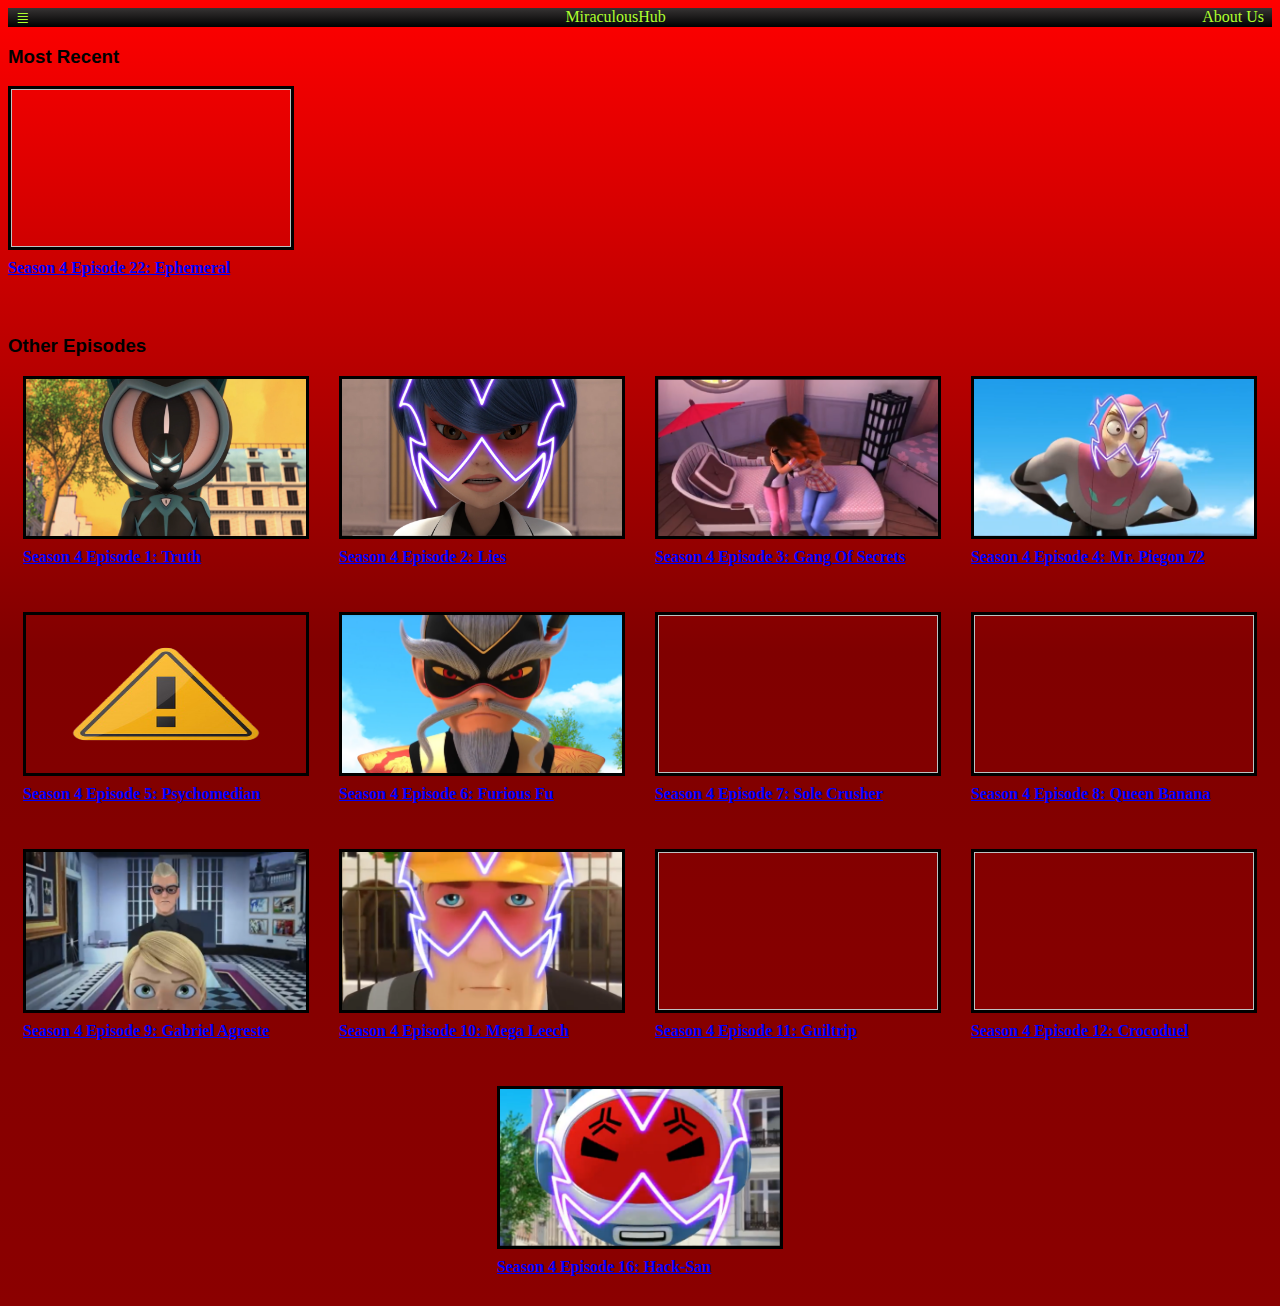
<file: engDub.html>
<!DOCTYPE HTML>
    <head>
        <title>Miraculous Ladybug S4 English Dub</title>
        <link rel="stylesheet" 
        type="text/css"
        href="style.css">
    </head>

    <body>
        <div class="header">
            <div class="menu">
                <div class="right-menu">
                    <a class="menu-button">≣</a>
                    <div class="dropdown">
                      <br>
                      <a href="index.html">HOME</a><br><br>
                      <a href="engSub.html">ENG SUB</a><br><br>
                      <a href="transformations.html">TRANSFORMATIONS</a><br><br>
                    </div>
                </div>
                <div>MiraculousHub</div>
                <div><a href="aboutme.html">About Us</a></div>
            </div>
        </div>

        <div class="mostRecentEpisodes">
            <h3>Most Recent</h3>
            <a href="Season4/E22.html"><img></a>
            <h4>Season 4 Episode 22: Ephemeral</h4>
        </div>

        <br>

        <div class="otherEpisodes">
            <h3>Other Episodes</h3>
            <div class="episodes">
                <div>
                    <a href="Season4/E1.html"><img src='Season4Img/truth.PNG'></a>
                    <h4>Season 4 Episode 1: Truth</h4>
                </div>

                <div>
                    <a href="Season4/E2.html"><img src="Season4Img/lies.PNG"></a>
                    <h4>Season 4 Episode 2: Lies</h4>
                </div>

                <div>
                    <a href="Season4/E3.html"><img src="Season4Img/gangOfSecrets.PNG"></a>
                    <h4>Season 4 Episode 3: Gang Of Secrets</h4>
                </div>

                <div>
                    <a href="Season4/E4.html"><img src="Season4Img/mrPiegon72.PNG"></a>
                    <h4>Season 4 Episode 4: Mr. Piegon 72</h4>
                </div>

                <div class="videos">
                    <div>
                        <a href="Season4/E5.html"><img src="warningTriangle.png" width=280 height="157.5"></a>
                        <h4>Season 4 Episode 5: Psychomedian</h4>
                    </div>
                </div>

                <div class="videos">
                    <div>
                        <a href="Season4/E6.html"><img src="Season4Img/furiousFu.PNG"></a>
                        <h4>Season 4 Episode 6: Furious Fu</h4>
                    </div>
                </div>
    
                <div class="videos">
                    <div>
                        <a href="Season4/E7.html"><img></a>
                        <h4>Season 4 Episode 7: Sole Crusher</h4>
                    </div>
                </div>
    
                <div class="videos">
                    <div>
                        <a href="Season4/E8.html"><img></a>
                        <h4>Season 4 Episode 8: Queen Banana</h4>
                    </div>
                </div>
    
                <div class="videos">
                    <div>
                        <a href="Season4/E9.html"><img src="Season4Img/GabrielAgreste.PNG"></a>
                        <h4>Season 4 Episode 9: Gabriel Agreste</h4>
                    </div>
                </div>
    
                <div class="videos">
                    <div>
                        <a href="Season4/E10.html"><img src="Season4Img/mega-leech.PNG"></a>
                        <h4>Season 4 Episode 10: Mega Leech</h4>
                    </div>
                </div>

                <div class="videos">
                    <div>
                        <a href="Season4/E11.html"><img></a>
                        <h4>Season 4 Episode 11: Guiltrip</h4>
                    </div>
                </div>

                <div class="videos">
                    <div>
                        <a href="Season4/E12.html"><img></a>
                        <h4>Season 4 Episode 12: Crocoduel</h4>
                    </div>
                </div>
    
                <div class="videos">
                    <div>
                        <a href="Season4/E16.html"><img src="Season4Img/hack-san.PNG"></a>
                        <h4>Season 4 Episode 16: Hack-San</h4>
                    </div>
                </div>

                
            </div>
          </div>
    </body>
</file>
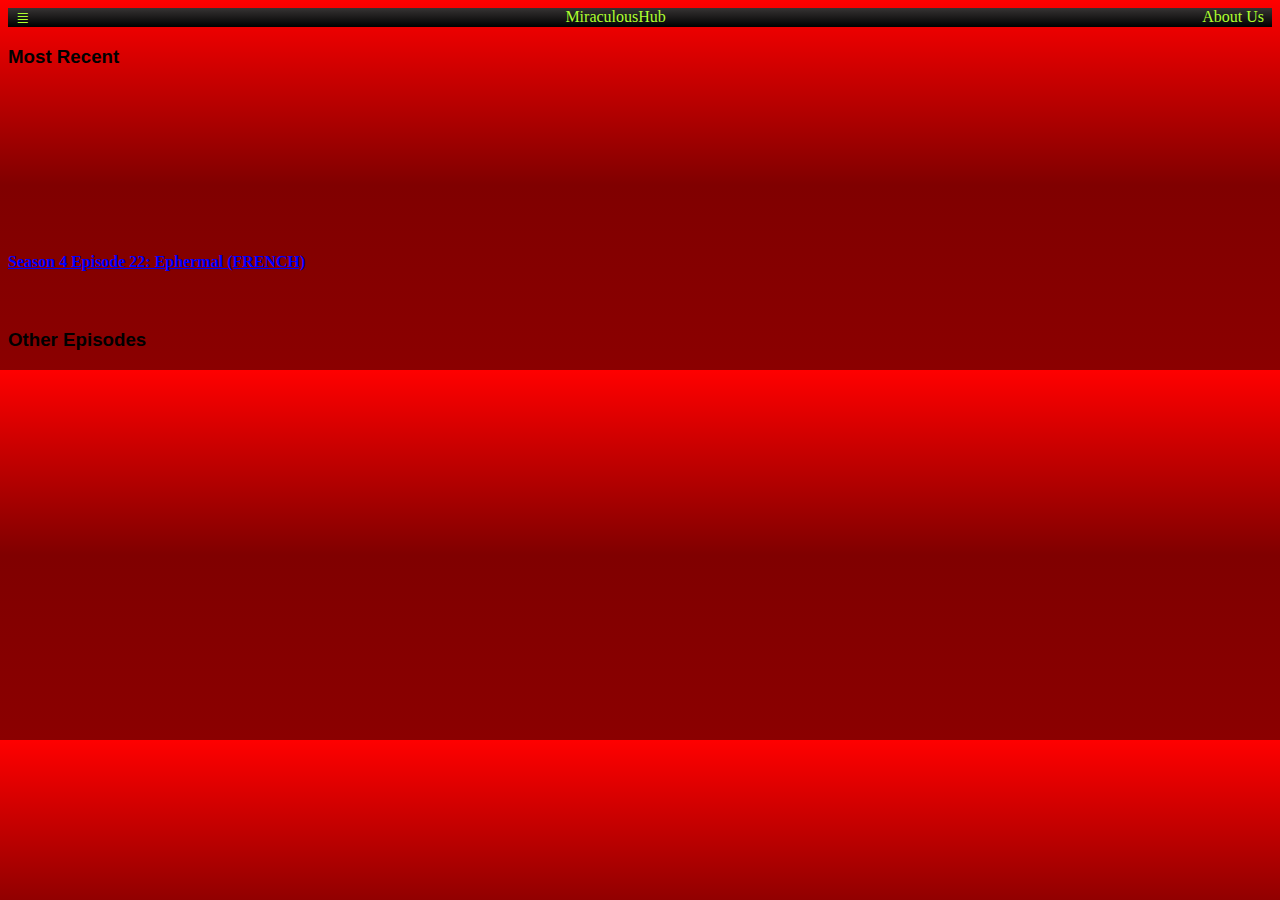
<file: engSub.html>
<!DOCTYPE HTML>
    <head>
        <title>Miraculous Ladybug S4 English Sub</title>
        <link rel="stylesheet" 
        type="text/css"
        href="style.css">
    </head>

    <body>
        <div class="header">
            <div class="menu">
                <div class="right-menu">
                    <a class="menu-button">≣</a>
                    <div class="dropdown">
                      <br>
                      <a href="index.html">HOME</a><br><br>
                      <a href="engDub.html">ENG DUB</a><br><br>
                      <a href="transformations.html">TRANSFORMATIONS</a><br><br>
                    </div>
                </div>
                <div>MiraculousHub</div>
                <div><a href="aboutme.html">About Us</a></div>
            </div>
        </div>

        <div class="mostRecentEpisodes">
            <h3>Most Recent</h3>
            <iframe width="280" height="157.5" src="https://www.youtube.com/embed/iyB9Rm7N8bI" 
            title="YouTube video player" 
            frameborder="0"
            allow="accelerometer; autoplay; clipboard-write; encrypted-media; gyroscope; picture-in-picture" allowfullscreen></iframe>
            <h4>Season 4 Episode 22: Ephermal (FRENCH)</h4>
        </div>

        <br>

        <div class="otherEpisodes">
            <h3>Other Episodes</h3>
        </div>
    </body>
</file>
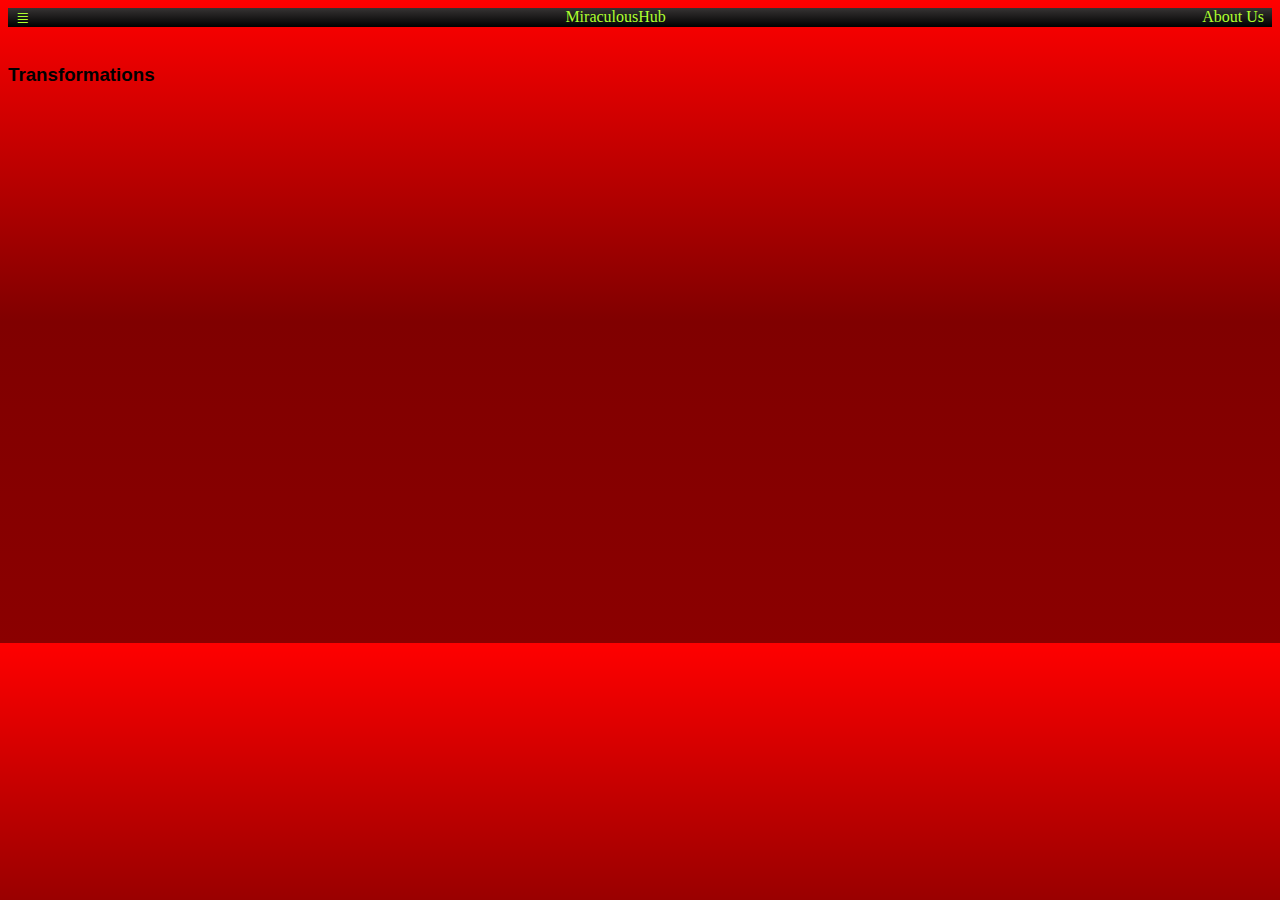
<file: transformations.html>
<!DOCTYPE HTML>
<head>
    <title>Transformations</title>
    <link rel="stylesheet" 
        type="text/css"
        href="style.css">
</head>

<body>
    <div class="header">
        <div class="menu">
            <div class="right-menu">
                <a class="menu-button">≣</a>
                <div class="dropdown">
                  <br>
                  <a href="engDub.html">ENG DUB</a><br><br>
                  <a href="engSub.html">ENG SUB</a><br><br>
                  <a href="index.html">HOME</a><br><br>
                </div>
            </div>
            <div>MiraculousHub</div>
            <div><a href="aboutme.html">About Us</a></div>
        </div>
    </div>

    <br>
    <div class='transformations'>
        <h3>Transformations</h3>
        <div class="episodes">
            <iframe width="280" height="157.5" src="https://www.youtube.com/embed/QPQox7H1Ee4" 
            title="YouTube video player" frameborder="0" 
            allow="accelerometer; autoplay; clipboard-write; encrypted-media; gyroscope; picture-in-picture" 
            allowfullscreen></iframe>

            <iframe width="280" height="157.5" src="https://www.youtube.com/embed/nTlxD6jHCQI" 
            title="YouTube video player" frameborder="0" 
            allow="accelerometer; autoplay; clipboard-write; encrypted-media; gyroscope; picture-in-picture" 
            allowfullscreen></iframe>

            <iframe width="280" height="157.5" src="https://www.youtube.com/embed/bl4QJIxi9tM" 
            title="YouTube video player" 
            frameborder="0" 
            allow="accelerometer; autoplay; clipboard-write; encrypted-media; gyroscope; picture-in-picture" 
            allowfullscreen></iframe>

            <iframe width="280" height="157.5" src="https://www.youtube.com/embed/9d1cFXlWBfI" 
            title="YouTube video player" 
            frameborder="0" 
            allow="accelerometer; autoplay; clipboard-write; encrypted-media; gyroscope; picture-in-picture" 
            allowfullscreen></iframe>

            <div class="videos">
                <iframe width="280" height="157.5" src="https://www.youtube.com/embed/7rHqt5AQjog" 
                title="YouTube video player" 
                frameborder="0" 
                allow="accelerometer; autoplay; clipboard-write; encrypted-media; gyroscope; picture-in-picture" 
                allowfullscreen></iframe>
            </div>

            <div class="videos">
                <iframe width="280" height="157.5" src="https://www.youtube.com/embed/lzudqCdPBwg" 
                title="YouTube video player" 
                frameborder="0" 
                allow="accelerometer; autoplay; clipboard-write; encrypted-media; gyroscope; picture-in-picture" 
                allowfullscreen></iframe>
            </div>

            <div class="videos">
                <iframe width="280" height="157.5" src="https://www.youtube.com/embed/YtsDB7zoa78" 
                title="YouTube video player" 
                frameborder="0" 
                allow="accelerometer; autoplay; clipboard-write; encrypted-media; gyroscope; picture-in-picture" 
                allowfullscreen></iframe>
            </div>

            <div class="videos">
                <iframe width="280" height="157.5" src="https://www.youtube.com/embed/yVAFbUtQoD0" 
                title="YouTube video player" 
                frameborder="0" 
                allow="accelerometer; autoplay; clipboard-write; encrypted-media; gyroscope; picture-in-picture" 
                allowfullscreen></iframe>
            </div>

            <div class="videos">
                <iframe width="280" height="157.5" src="https://www.youtube.com/embed/5qfP2jvax-U" 
                title="YouTube video player" 
                frameborder="0" 
                allow="accelerometer; autoplay; clipboard-write; encrypted-media; gyroscope; picture-in-picture" 
                allowfullscreen></iframe>
            </div>
        </div>
    </div>
    
</body>
</file>
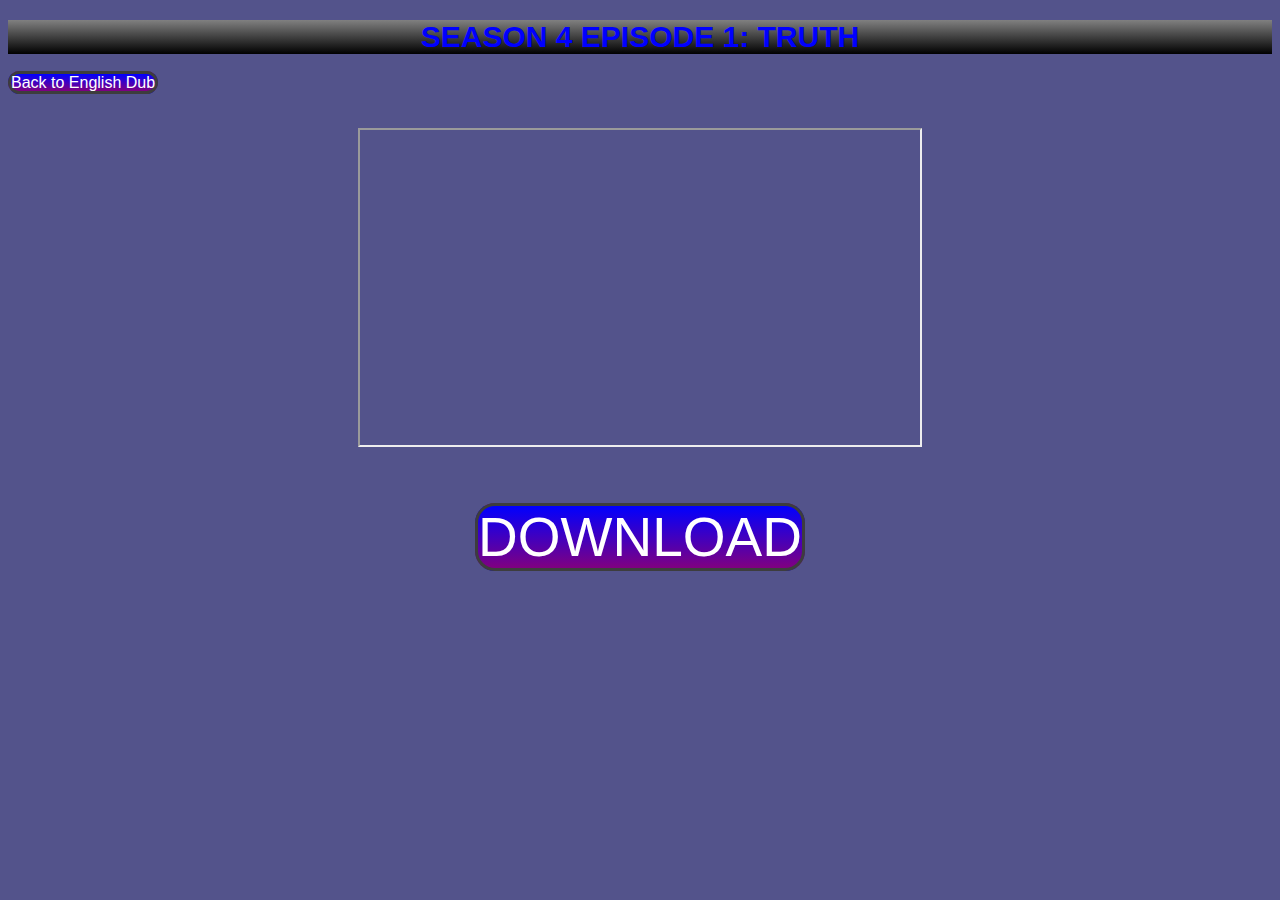
<file: Season4/E1.html>
<!DOCTYPE html>
<head>
    <title>Truth</title>
    <link rel="stylesheet" 
        type="text/css"
        href="/other.css">
</head>

<body style="background-color: rgb(83, 83, 139);">
    <div class='Heading' style='background-image: linear-gradient(gray,black);'>
        <h1 style="color: blue;">SEASON 4 EPISODE 1: TRUTH</h1>
    </div>

    <div class="button">
        <a href="/engDub.html">Back to English Dub</a>
    </div>

    <br><br>

    <div style="text-align: center;">
        <iframe src="https://drive.google.com/file/d/1DnHEHUY23-T9rsmHHxt2zwoavfhwwap-/preview" 
        width="560" height="315" allow="autoplay" allowfullscreen></iframe>
    </div>
    <br><br><br>
    <center>
        <div class="button">
            <a 
            href="https://drive.google.com/u/5/uc?id=1DnHEHUY23-T9rsmHHxt2zwoavfhwwap-&export=download"
            style="font-size: 55px;"> 
                DOWNLOAD 
            </a>
        </div>
    </center>
</body>
</file>
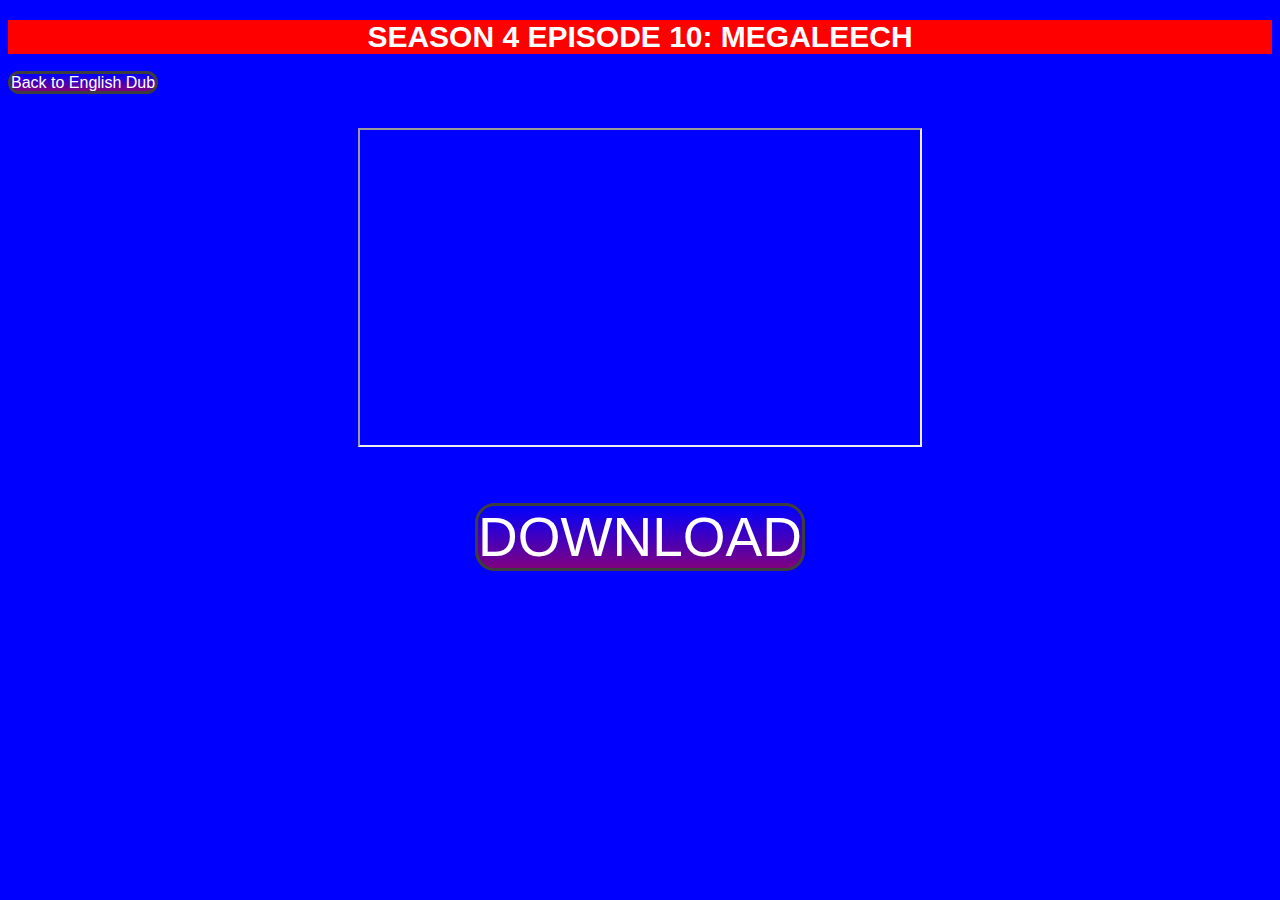
<file: Season4/E10.html>
<!DOCTYPE html>
<head>
    <title>MegaLeech</title>
    <link rel="stylesheet" 
        type="text/css"
        href="/other.css">
</head>

<body style="background-color:blue">
    <div class='Heading' style='background-color:red;'>
        <h1 style="color: white;">SEASON 4 EPISODE 10: MEGALEECH</h1>
    </div>

    <div class="button">
        <a href="/engDub.html">Back to English Dub</a>
    </div>

    <br><br>

    <div style="text-align: center;">
        <iframe src="https://drive.google.com/file/d/1Gp4jdvRzFEFIpjzjqP6UhEAXNExLfHa5/preview" 
        width="560" height="315" allow="autoplay"></iframe>
    </div>
    <br><br><br>
    <center>
        <div class="button">
            <a 
            href="https://drive.google.com/u/5/uc?id=1w5jhlx8ArFwhDra8lvJeupzyXk6YMexY&export=download"
            style="font-size: 55px;"> 
                DOWNLOAD 
            </a>
        </div>
    </center>
</body>
</file>
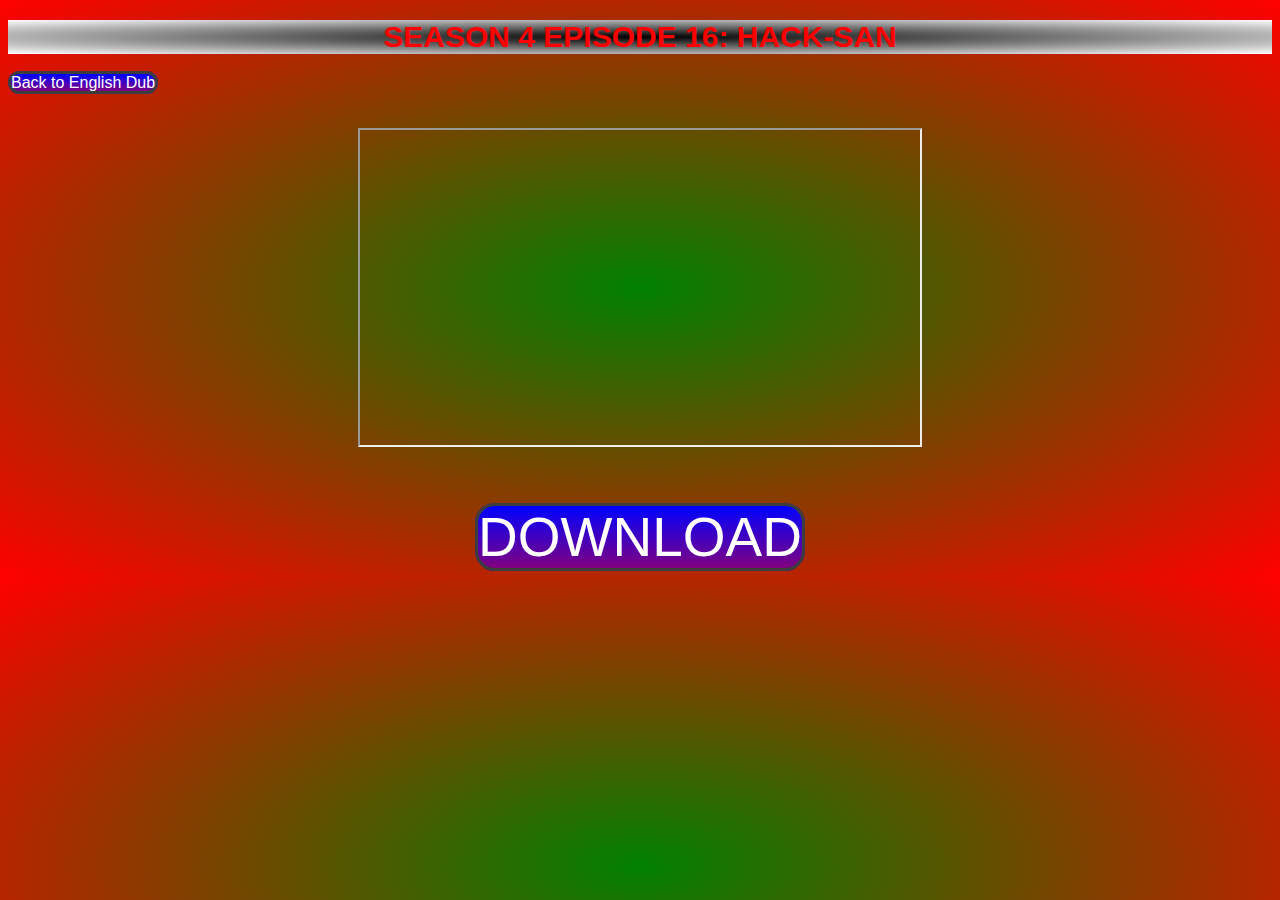
<file: Season4/E16.html>
<!DOCTYPE html>
<head>
    <title>Hack-San</title>
    <link rel="stylesheet" 
        type="text/css"
        href="/other.css">
</head>

<body style="background-image:-webkit-radial-gradient(green,red)">
    <div class='Heading' style='background-image: radial-gradient(black,white);'>
        <h1 style="color: red;">SEASON 4 EPISODE 16: HACK-SAN</h1>
    </div>

    <div class="button">
        <a href="/engDub.html">Back to English Dub</a>
    </div>

    <br><br>

    <div style="text-align: center;">
        <iframe src="https://drive.google.com/file/d/1w5jhlx8ArFwhDra8lvJeupzyXk6YMexY/preview" 
        width="560" height="315" allow="autoplay"></iframe>
    </div>
    <br><br><br>
    <center>
        <div class="button">
            <a 
            href="https://drive.google.com/u/5/uc?id=1w5jhlx8ArFwhDra8lvJeupzyXk6YMexY&export=download"
            style="font-size: 55px;"> 
                DOWNLOAD 
            </a>
        </div>
    </center>
</body>
</file>
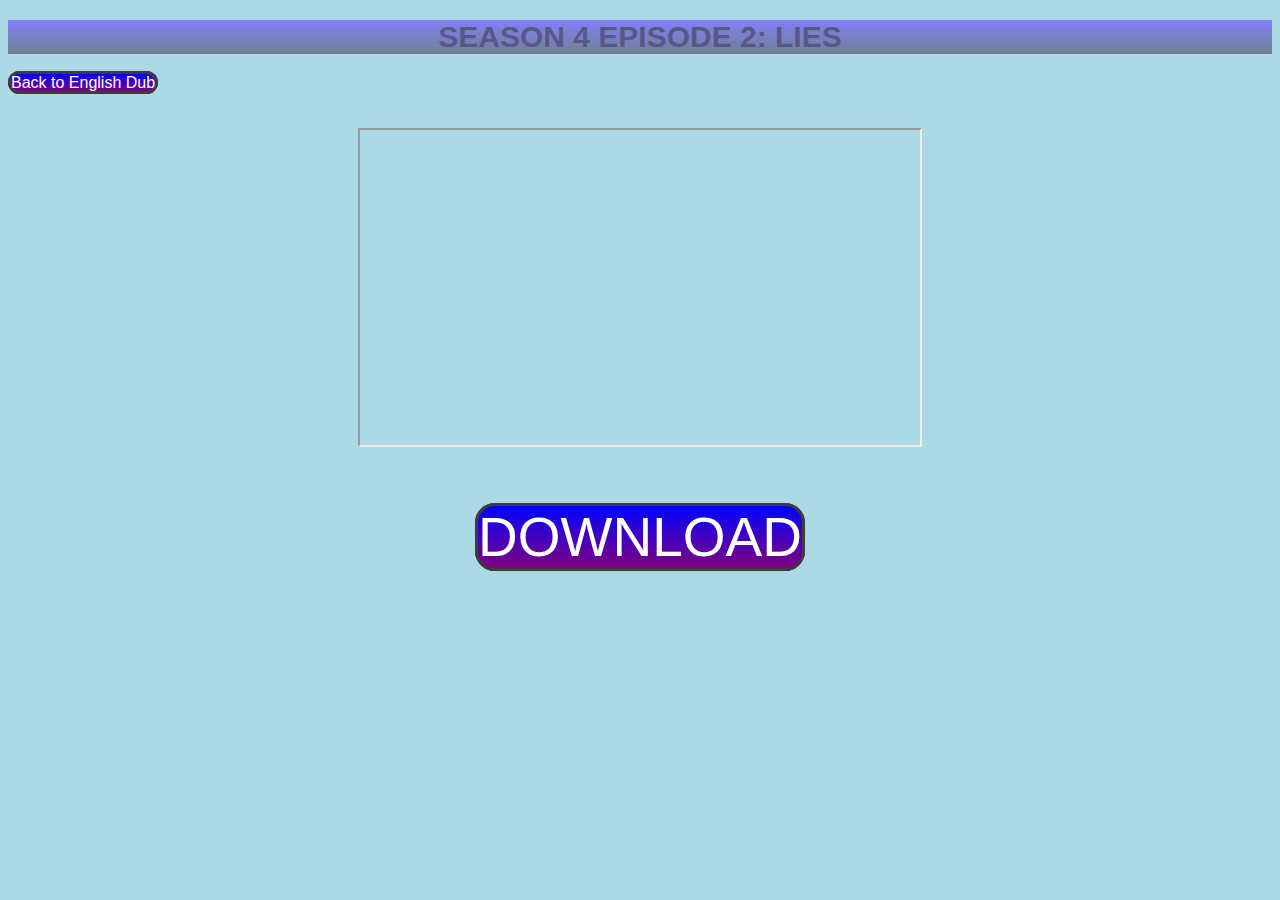
<file: Season4/E2.html>
<!DOCTYPE html>
<head>
    <title>Lies</title>
    <link rel="stylesheet" 
        type="text/css"
        href="/other.css">
</head>

<body style="background-color: lightblue;">
    <div class='Heading' style='background-image: linear-gradient(rgb(128, 128, 248),slategray);'>
        <h1 style="color: rgb(88, 88, 136);">SEASON 4 EPISODE 2: LIES</h1>
    </div>

    <div class="button">
        <a href="/engDub.html">Back to English Dub</a>
    </div>

    <br><br>

    <div style="text-align: center;">
        <iframe src="https://drive.google.com/file/d/1bNAHg11DXDulF4I3Q5NyNl6c2FQ1bRlL/preview" 
        width="560" height="315" allow="autoplay"></iframe>
    </div>
    <br><br><br>
    <center>
        <div class="button">
            <a 
            href="https://drive.google.com/u/5/uc?id=1DnHEHUY23-T9rsmHHxt2zwoavfhwwap-&export=download"
            style="font-size: 55px;"> 
                DOWNLOAD 
            </a>
        </div>
    </center>
</body>
</file>
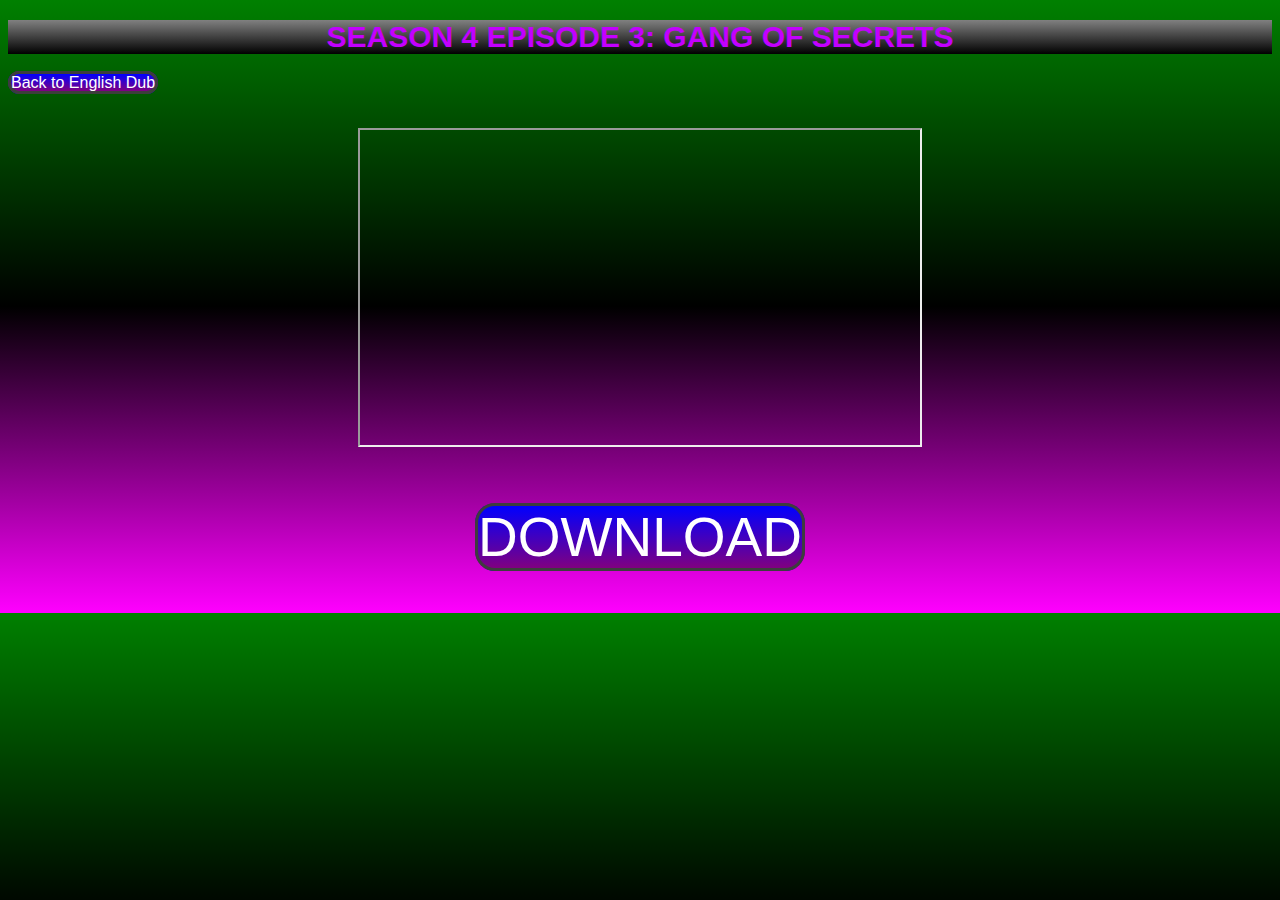
<file: Season4/E3.html>
<!DOCTYPE html>
<head>
    <title>Gang Of Secrets</title>
    <link rel="stylesheet" 
        type="text/css"
        href="/other.css">
</head>

<body style="background-image: linear-gradient(green,black,magenta);">
    <div class='Heading' style='background-image: linear-gradient(gray,black);'>
        <h1 style="color: rgb(195, 0, 255);">SEASON 4 EPISODE 3: GANG OF SECRETS</h1>
    </div>

    <div class="button">
        <a href="/engDub.html">Back to English Dub</a>
    </div>

    <br><br>

    <div style="text-align: center;">
        <iframe src="https://drive.google.com/file/d/1qllwfAxcXu9aX_9IjM4zWUsGR1DDmlwC/preview" 
        width="560" height="315" 
        allow="autoplay" allowfullscreen></iframe>
    </div>
    <br><br><br>
    <center>
        <div class="button">
            <a 
            href="https://drive.google.com/u/5/uc?id=1qllwfAxcXu9aX_9IjM4zWUsGR1DDmlwC&export=download"
            style="font-size: 55px;"> 
                DOWNLOAD 
            </a>
        </div>
    </center>
    <br>
    <br>
</body>
</file>
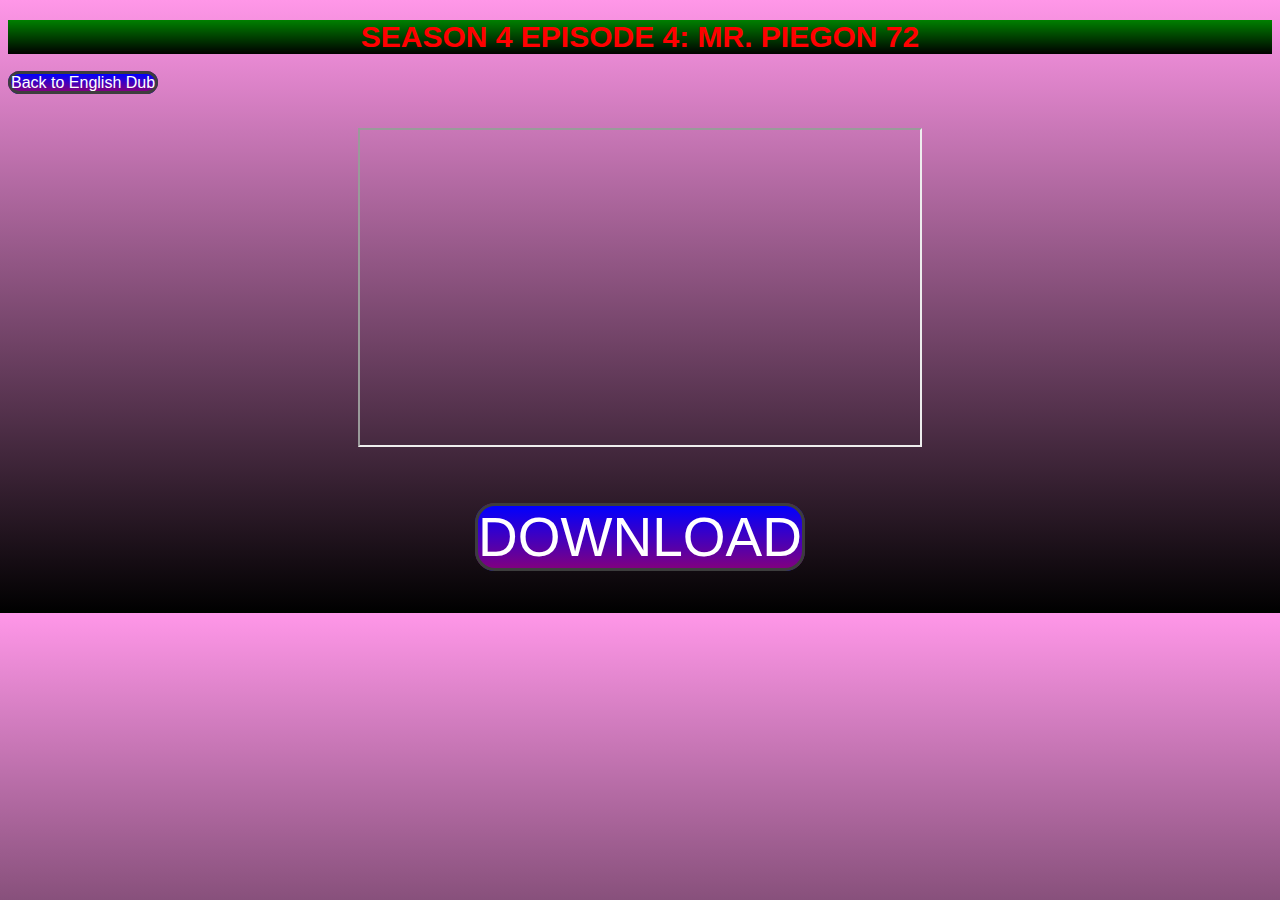
<file: Season4/E4.html>
<!DOCTYPE html>
<head>
    <title>Mr. Piegon 72</title>
    <link rel="stylesheet" 
        type="text/css"
        href="/other.css">
</head>

<body style="background-image: linear-gradient(rgb(255, 151, 232),black);">
    <div class='Heading' style='background-image: linear-gradient(green,black);'>
        <h1 style="color: red;">SEASON 4 EPISODE 4: MR. PIEGON 72</h1>
    </div>

    <div class="button">
        <a href="/engDub.html">Back to English Dub</a>
    </div>

    <br><br>

    <div style="text-align: center;">
        <iframe src="https://drive.google.com/file/d/1ydqyFWAcCEwMyqfGlu1BbEdyar27njlu/preview" 
        width="560" height="315" 
        allow="autoplay" allowfullscreen></iframe>
    </div>
    <br><br><br>
    <center>
        <div class="button">
            <a 
            href="https://drive.google.com/u/5/uc?id=1ydqyFWAcCEwMyqfGlu1BbEdyar27njlu&export=download"
            style="font-size: 55px;"> 
                DOWNLOAD 
            </a>
        </div>
    </center>
    <br>
    <br>
</body>
</file>
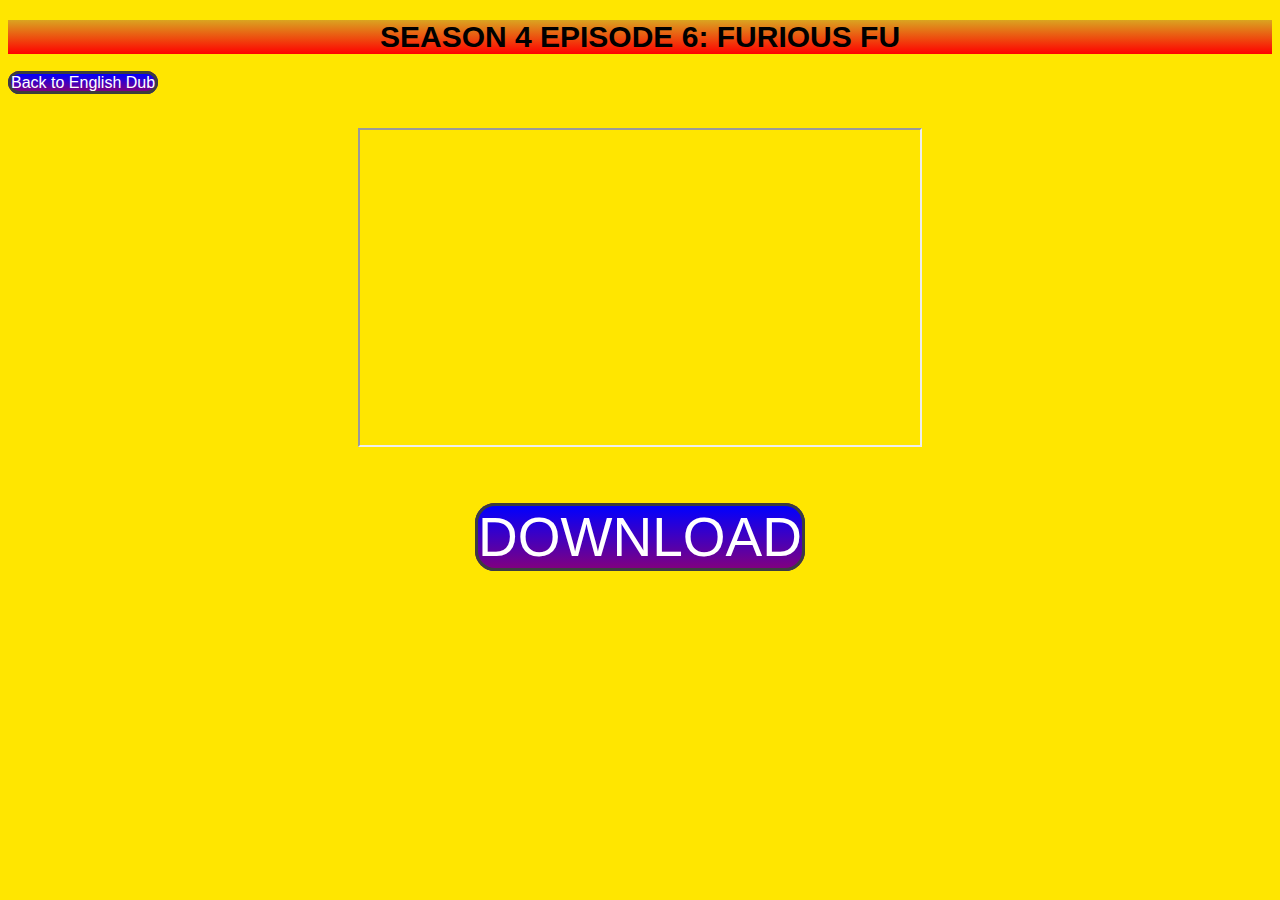
<file: Season4/E6.html>
<!DOCTYPE html>
<head>
    <title>Furious Fu</title>
    <link rel="stylesheet" 
        type="text/css"
        href="/other.css">
</head>

<body style="background-color: rgb(255, 230, 0);">
    <div class='Heading' style='background-image: linear-gradient(goldenrod, red);'>
        <h1 style="color: black;">SEASON 4 EPISODE 6: FURIOUS FU</h1>
    </div>

    <div class="button">
        <a href="/engDub.html">Back to English Dub</a>
    </div>

    <br><br>

    <div style="text-align: center;">
        <iframe src="https://drive.google.com/file/d/1_WCVWiKWgzEvD3babP9o9m38p36RBAAk/preview" 
        width="560" height="315" allow="autoplay"></iframe>
    </div>
    <br><br><br>
    <center>
        <div class="button">
            <a 
            href="https://drive.google.com/u/5/uc?id=1_WCVWiKWgzEvD3babP9o9m38p36RBAAk&export=download"
            style="font-size: 55px;"> 
                DOWNLOAD 
            </a>
        </div>
    </center>
</body>
</file>
<file: style.css>
body{
    background-image: linear-gradient(red,maroon,darkred);
    height:100%;
}

h3{
    color:black;
    font-family: 'Franklin Gothic Medium', 'Arial Narrow', Arial, sans-serif;
}

h4{
    margin-top: 5px;
    color:blue;
    text-decoration: underline;
}

.menu{
    display:flex;
    justify-content: space-between;
    background-image: linear-gradient(rgb(54, 51, 51),black);
    color:greenyellow;
    font-family: fantasy;
    padding-right: 8px;
    padding-left: 8px;
    margin: 0px;
}



a{
    text-decoration: none;
    color:greenyellow;
}

.menu-button{
    color:greenyellow;
    cursor: pointer;
}

.dropdown{
    display: none;
    position: absolute;
    background-image: linear-gradient(greenyellow,rgb(3, 156, 3));
    min-width: 190px;
    box-shadow: 0px 8px 16px 0px rgba(0,0,0,0.2);
    z-index: 1;
    border: black;
    border-style: solid;
}

.right-menu:hover .dropdown{
    display: block;
}

.dropdown a{
    text-decoration: none;
    color:white;
    font-family:Arial, Helvetica, sans-serif;
    background-image: linear-gradient(blue,purple);
    border-color: grey;
    border-style: solid;
    border-radius: 20px;
}

.middle{
    text-align: center;
}

.dropdown a:hover{
    background-image: linear-gradient(red,orange);
    color:blue;
    border-color: black;
}

p{
    font-family: cursive;
}

.p{
    color:blue;
    font-family: cursive;
}

.p:hover{
    color:darkblue;
    text-decoration: underline;
}

.warning{
    color:gold;
    font-weight: bold;
    font-family: 'Times New Roman', Times, serif;
}

.bodyP{
    text-align: center;
    justify-content: center;
}

.bodyP h5{
    color:greenyellow;
    position: absolute;
    top:15%;
    text-align: center;
    font-size: 15px;
    font-family: monospace;
}

.bodyP p{
    position: absolute;
    top: 5%;
    left: 50%;
    transform: translate(-50%,-50%);
    color:greenyellow;
    font-family: monospace;
    font-size: 20px;
}

h1{
    font-family: cursive;
}

.canvas-container{
    text-align: center;
}

canvas{
    margin: 0 auto; display: block;
}

.episodes{
    display: flex;
    flex-wrap: wrap;
    justify-content: space-around;
}

.videos{
    margin-top:25px;
}

.transformations{
    height:100%;
}

.episodes img{
    width: 280px;
    height: 157.5px;
    border:solid;
    border-color: black;
}

.mostRecentEpisodes img{
    width: 280px;
    height: 157.5px;
    border:solid;
    border-color: black;
}

.episodes img:hover{
    border-color: lime;
}

.mostRecentEpisodes img:hover{
    border-color: lime;
}
</file>
<file: other.css>
body{
    
}

.Heading{
    text-align: centerw;
    font-size: 15px;
    padding-bottom: 50;
}

h1{
    font-family: Impact, Haettenschweiler, 'Arial Narrow Bold', sans-serif;
    text-align: center;
}

.button a{
    text-decoration: none;
    color:white;
    font-family:Arial, Helvetica, sans-serif;
    background-image: linear-gradient(blue,purple);
    border-color: rgb(61, 61, 61);
    border-style: solid;
    border-radius: 20px;
}

.button a:hover{
    background-image: linear-gradient(red,orange);
    color:blue;
    border-color: black;
}
</file>
